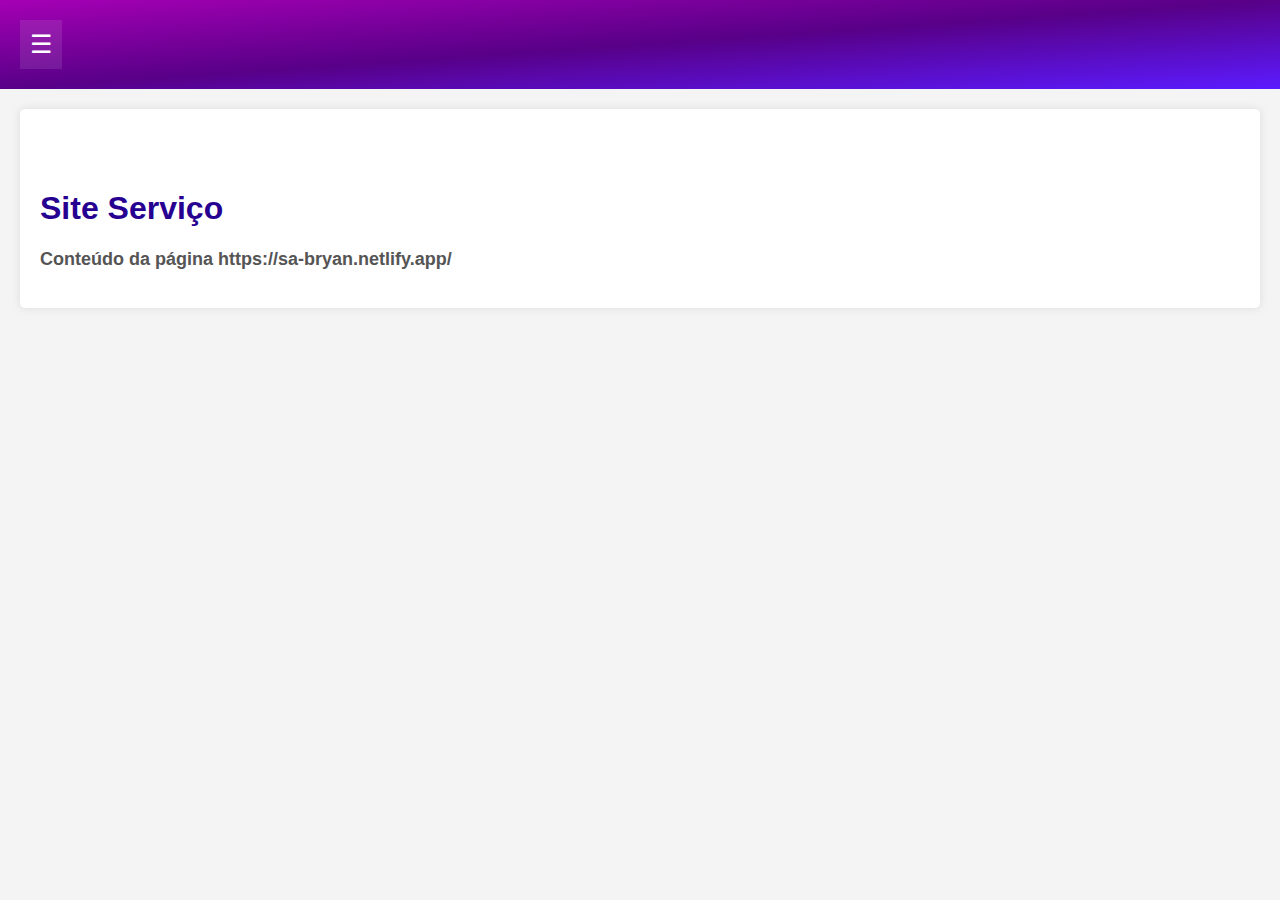
<file: index.html>
<!DOCTYPE html>
<html lang="pt-BR">
<head>
    <meta charset="UTF-8">
    <meta name="viewport" content="width=device-width, initial-scale=1.0">
    <link rel="shortcut icon" href="helenat-removebg-preview.png" type="image/png">
    <link rel="stylesheet" href="style.css">
    <title>Site Serviço</title>
</head>
<body>
    <header>
        <a href="#" class="btn-abrir" onclick="abrirMenu()">&#9776;</a>
    </header>
    <nav id="menu">
        <a href="#" class="btn-fechar" onclick="fecharMenu()">&times; Fechar</a> <!-- Adicionei a palavra "Fechar" aqui -->
        <a href="index.html">Home</a>
        <a href="servicos.html">Serviços de Rede</a>
        <a href="algoritimos.html">Algoritmos</a>
        <a href="deremer.html">Der e Mer</a>
        <a href="componentes.html">Componentes</a>
        <a href="algoritmos.html">Algoritmos Implementados</a>
        <a href="implementados.html">Implementados JS</a>
        <a href="programas.html">Ordenação em JS</a>
        <a href="contato.html">Contato</a>
    </nav>
    <main id="conteudo">
        <h1>Site Serviço</h1>
        <p>Conteúdo da página
            https://sa-bryan.netlify.app/
        </p>
    </main>
<script>
function abrirMenu(){
   document.getElementById('menu').style.width ='250px';
   document.getElementById('conteudo').style.marginLeft = '250px';
}

function fecharMenu(){
    document.getElementById('menu').style.width = '0px';
    document.getElementById('conteudo').style.marginLeft = '0px';
}
</script>
</body>
</html>
</file>
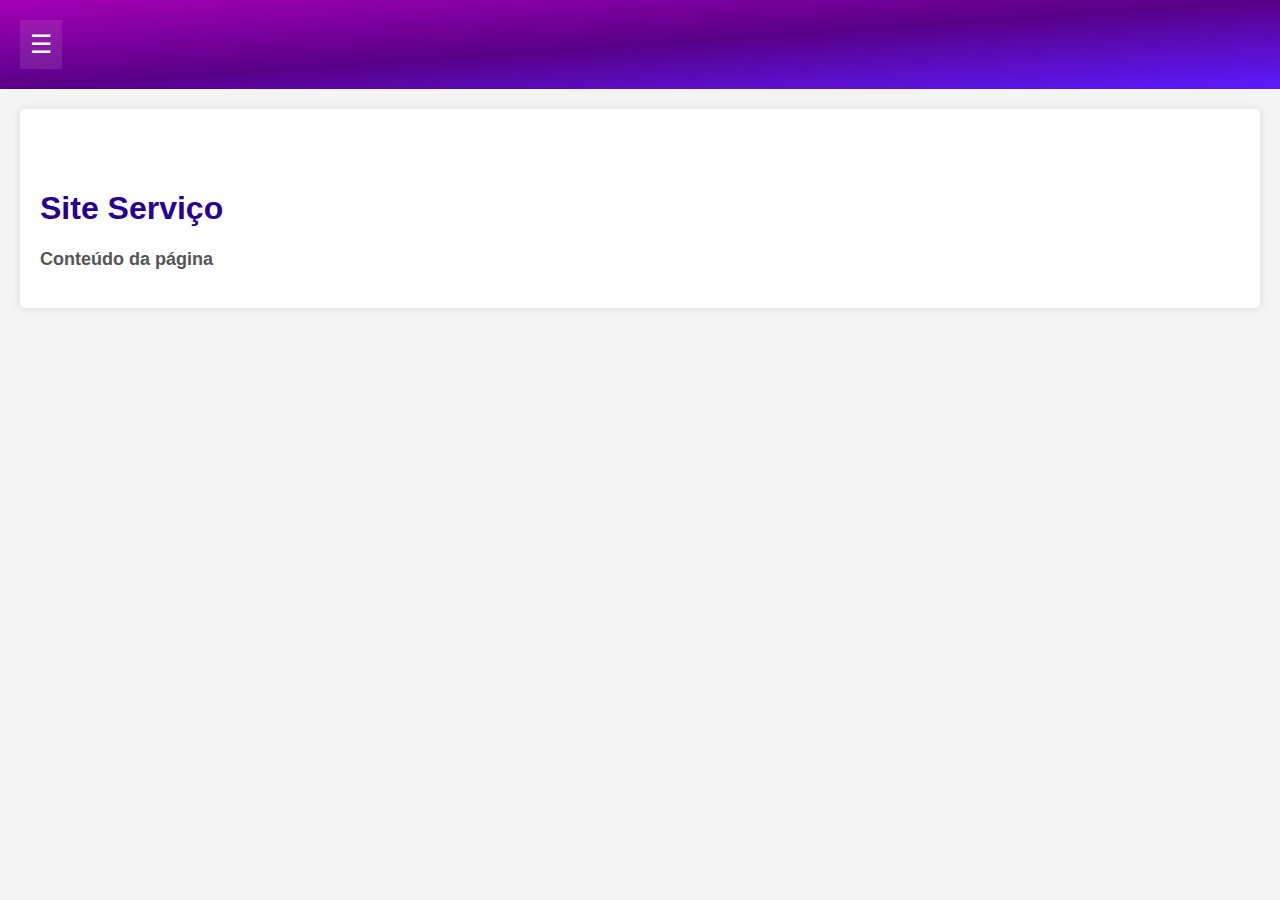
<file: algoritimos.html>
<!DOCTYPE html>
<html lang="pt-BR">
<head>
    <meta charset="UTF-8">
    <meta name="viewport" content="width=device-width, initial-scale=1.0">
    <link rel="shortcut icon" href="helenat-removebg-preview.png" type="image/png">
    <link rel="stylesheet" href="style.css">
    <title>Site Serviço</title>
</head>
<body>
    <header>
        <a href="#" class="btn-abrir" onclick="abrirMenu()">&#9776;</a>
    </header>
    <nav id="menu">
        <a href="#" class="btn-fechar" onclick="fecharMenu()">&times; Fechar</a> <!-- Adicionei a palavra "Fechar" aqui -->
        <a href="index.html">Home</a>
        <a href="servicos.html">Serviços de Rede</a>
        <a href="algoritimos.html">Algoritmos</a>
        <a href="deremer.html">Der e Mer</a>
        <a href="componentes.html">Componentes</a>
        <a href="algoritmos.html">Algoritmos Implementados</a>
        <a href="implementados.html">Implementados JS</a>
        <a href="programas.html">Ordenação em JS</a>
        <a href="contato.html">Contato</a>
    </nav>
    <main id="conteudo">
        <h1>Site Serviço</h1>
        <p>Conteúdo da página</p>
    </main>
<script>
function abrirMenu(){
   document.getElementById('menu').style.width ='250px';
   document.getElementById('conteudo').style.marginLeft = '250px';
}

function fecharMenu(){
    document.getElementById('menu').style.width = '0px';
    document.getElementById('conteudo').style.marginLeft = '0px';
}
</script>
</body>
</html>
</file>
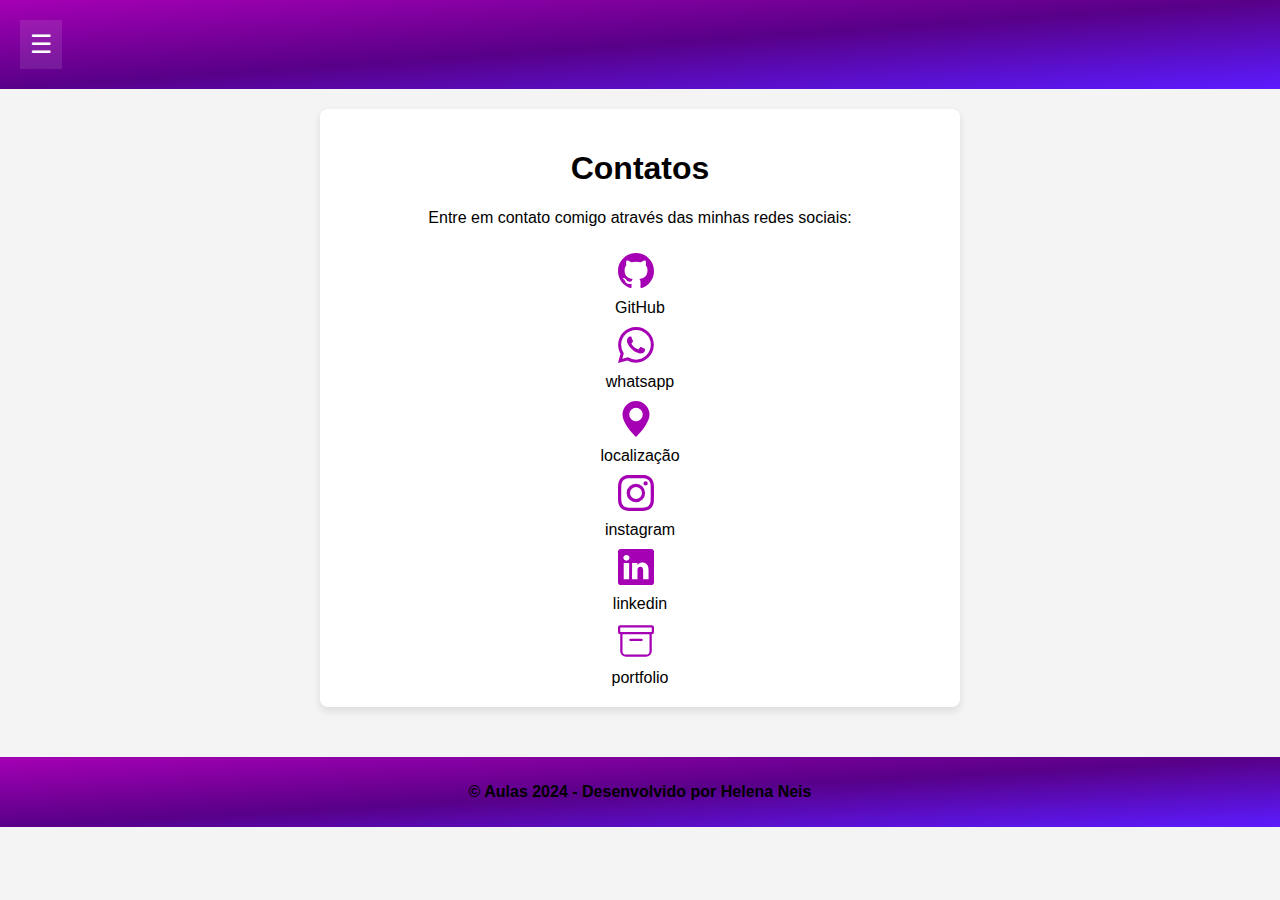
<file: contato.html>
<!DOCTYPE html>
<html lang="pt-BR">
<head>
    <meta charset="UTF-8">
    <meta name="viewport" content="width=device-width, initial-scale=1.0">
    <link rel="shortcut icon" href="helenat-removebg-preview.png" type="image/png">
    <link rel="stylesheet" href="style2.css">
    <title>Site Serviço - Contato</title>
</head>
<body>
    <header>
        <a href="#" class="btn-abrir" onclick="abrirMenu()">&#9776;</a>
    </header>
    <nav id="menu">
        <a href="#" class="btn-fechar" onclick="fecharMenu()">&times; Fechar</a>
        <a href="index.html">Home</a>
        <a href="servicos.html">Serviços de Rede</a>
        <a href="algoritimos.html">Algoritmos</a>
        <a href="deremer.html">Der e Mer</a>
        <a href="componentes.html">Componentes</a>
        <a href="algoritmosim.html">Algoritmos Implementados</a>
        <a href="implementados.html">Implementados JS</a>
        <a href="programas.html">Ordenação em JS</a>
        <a href="contato.html">Contato</a>
    </nav>
    <main id="conteudo">
        <div class="contatos">
            <h1>Contatos</h1>
            <p>Entre em contato comigo através das minhas redes sociais:</p>
            
            <div class="redes-sociais">
                <a href="https://github.com/heleninhaxz"><svg xmlns="http://www.w3.org/2000/svg" width="36" height="36" fill="currentColor" class="bi bi-github" viewBox="0 0 16 16">
                    <path d="M8 0C3.58 0 0 3.58 0 8c0 3.54 2.29 6.53 5.47 7.59.4.07.55-.17.55-.38 0-.19-.01-.82-.01-1.49-2.01.37-2.53-.49-2.69-.94-.09-.23-.48-.94-.82-1.13-.28-.15-.68-.52-.01-.53.63-.01 1.08.58 1.23.82.72 1.21 1.87.87 2.33.66.07-.52.28-.87.51-1.07-1.78-.2-3.64-.89-3.64-3.95 0-.87.31-1.59.82-2.15-.08-.2-.36-1.02.08-2.12 0 0 .67-.21 2.2.82.64-.18 1.32-.27 2-.27s1.36.09 2 .27c1.53-1.04 2.2-.82 2.2-.82.44 1.1.16 1.92.08 2.12.51.56.82 1.27.82 2.15 0 3.07-1.87 3.75-3.65 3.95.29.25.54.73.54 1.48 0 1.07-.01 1.93-.01 2.2 0 .21.15.46.55.38A8.01 8.01 0 0 0 16 8c0-4.42-3.58-8-8-8"/>
                  </svg></a>GitHub<br>
                <a href="https://api.whatsapp.com/send?phone=47992936545"><svg xmlns="http://www.w3.org/2000/svg" width="36" height="36" fill="currentColor" class="bi bi-whatsapp" viewBox="0 0 16 16">
                    <path d="M13.601 2.326A7.85 7.85 0 0 0 7.994 0C3.627 0 .068 3.558.064 7.926c0 1.399.366 2.76 1.057 3.965L0 16l4.204-1.102a7.9 7.9 0 0 0 3.79.965h.004c4.368 0 7.926-3.558 7.93-7.93A7.9 7.9 0 0 0 13.6 2.326zM7.994 14.521a6.6 6.6 0 0 1-3.356-.92l-.24-.144-2.494.654.666-2.433-.156-.251a6.56 6.56 0 0 1-1.007-3.505c0-3.626 2.957-6.584 6.591-6.584a6.56 6.56 0 0 1 4.66 1.931 6.56 6.56 0 0 1 1.928 4.66c-.004 3.639-2.961 6.592-6.592 6.592m3.615-4.934c-.197-.099-1.17-.578-1.353-.646-.182-.065-.315-.099-.445.099-.133.197-.513.646-.627.775-.114.133-.232.148-.43.05-.197-.1-.836-.308-1.592-.985-.59-.525-.985-1.175-1.103-1.372-.114-.198-.011-.304.088-.403.087-.088.197-.232.296-.346.1-.114.133-.198.198-.33.065-.134.034-.248-.015-.347-.05-.099-.445-1.076-.612-1.47-.16-.389-.323-.335-.445-.34-.114-.007-.247-.007-.38-.007a.73.73 0 0 0-.529.247c-.182.198-.691.677-.691 1.654s.71 1.916.81 2.049c.098.133 1.394 2.132 3.383 2.992.47.205.84.326 1.129.418.475.152.904.129 1.246.08.38-.058 1.171-.48 1.338-.943.164-.464.164-.86.114-.943-.049-.084-.182-.133-.38-.232"/>
                  </svg></a>whatsapp<br>
                <a href="https://www.google.com/maps/search/sesi+tijucas/@-27.2305002,-48.6326707,19z?entry=ttu&g_ep=EgoyMDI0MDkyOS4wIKXMDSoASAFQAw%3D%3D"><svg xmlns="http://www.w3.org/2000/svg" width="36" height="36" fill="currentColor" class="bi bi-geo-alt-fill" viewBox="0 0 16 16">
                    <path d="M8 16s6-5.686 6-10A6 6 0 0 0 2 6c0 4.314 6 10 6 10m0-7a3 3 0 1 1 0-6 3 3 0 0 1 0 6"/>
                  </svg></a>localização<br>
                <a href="https://www.instagram.com/_hellena.n/profilecard/?igsh=cjJ1dWdlemVoYzZs"><svg xmlns="http://www.w3.org/2000/svg" width="36" height="36" fill="currentColor" class="bi bi-instagram" viewBox="0 0 16 16">
                    <path d="M8 0C5.829 0 5.556.01 4.703.048 3.85.088 3.269.222 2.76.42a3.9 3.9 0 0 0-1.417.923A3.9 3.9 0 0 0 .42 2.76C.222 3.268.087 3.85.048 4.7.01 5.555 0 5.827 0 8.001c0 2.172.01 2.444.048 3.297.04.852.174 1.433.372 1.942.205.526.478.972.923 1.417.444.445.89.719 1.416.923.51.198 1.09.333 1.942.372C5.555 15.99 5.827 16 8 16s2.444-.01 3.298-.048c.851-.04 1.434-.174 1.943-.372a3.9 3.9 0 0 0 1.416-.923c.445-.445.718-.891.923-1.417.197-.509.332-1.09.372-1.942C15.99 10.445 16 10.173 16 8s-.01-2.445-.048-3.299c-.04-.851-.175-1.433-.372-1.941a3.9 3.9 0 0 0-.923-1.417A3.9 3.9 0 0 0 13.24.42c-.51-.198-1.092-.333-1.943-.372C10.443.01 10.172 0 7.998 0zm-.717 1.442h.718c2.136 0 2.389.007 3.232.046.78.035 1.204.166 1.486.275.373.145.64.319.92.599s.453.546.598.92c.11.281.24.705.275 1.485.039.843.047 1.096.047 3.231s-.008 2.389-.047 3.232c-.035.78-.166 1.203-.275 1.485a2.5 2.5 0 0 1-.599.919c-.28.28-.546.453-.92.598-.28.11-.704.24-1.485.276-.843.038-1.096.047-3.232.047s-2.39-.009-3.233-.047c-.78-.036-1.203-.166-1.485-.276a2.5 2.5 0 0 1-.92-.598 2.5 2.5 0 0 1-.6-.92c-.109-.281-.24-.705-.275-1.485-.038-.843-.046-1.096-.046-3.233s.008-2.388.046-3.231c.036-.78.166-1.204.276-1.486.145-.373.319-.64.599-.92s.546-.453.92-.598c.282-.11.705-.24 1.485-.276.738-.034 1.024-.044 2.515-.045zm4.988 1.328a.96.96 0 1 0 0 1.92.96.96 0 0 0 0-1.92m-4.27 1.122a4.109 4.109 0 1 0 0 8.217 4.109 4.109 0 0 0 0-8.217m0 1.441a2.667 2.667 0 1 1 0 5.334 2.667 2.667 0 0 1 0-5.334"/>
                  </svg></a>instagram<br>
                <a href="https://www.linkedin.com/in/helena-neis-da-silva-a74561316/"><svg xmlns="http://www.w3.org/2000/svg" width="36" height="36" fill="currentColor" class="bi bi-linkedin" viewBox="0 0 16 16">
                    <path d="M0 1.146C0 .513.526 0 1.175 0h13.65C15.474 0 16 .513 16 1.146v13.708c0 .633-.526 1.146-1.175 1.146H1.175C.526 16 0 15.487 0 14.854zm4.943 12.248V6.169H2.542v7.225zm-1.2-8.212c.837 0 1.358-.554 1.358-1.248-.015-.709-.52-1.248-1.342-1.248S2.4 3.226 2.4 3.934c0 .694.521 1.248 1.327 1.248zm4.908 8.212V9.359c0-.216.016-.432.08-.586.173-.431.568-.878 1.232-.878.869 0 1.216.662 1.216 1.634v3.865h2.401V9.25c0-2.22-1.184-3.252-2.764-3.252-1.274 0-1.845.7-2.165 1.193v.025h-.016l.016-.025V6.169h-2.4c.03.678 0 7.225 0 7.225z"/>
                  </svg></a>linkedin<br>
                  <a href="https://sites.google.com/estudante.sesisenai.org.br/09042007hnds/in%C3%ADcio"><svg xmlns="http://www.w3.org/2000/svg" width="36" height="36" fill="currentColor" class="bi bi-archive" viewBox="0 0 16 16">
                    <path d="M0 2a1 1 0 0 1 1-1h14a1 1 0 0 1 1 1v2a1 1 0 0 1-1 1v7.5a2.5 2.5 0 0 1-2.5 2.5h-9A2.5 2.5 0 0 1 1 12.5V5a1 1 0 0 1-1-1zm2 3v7.5A1.5 1.5 0 0 0 3.5 14h9a1.5 1.5 0 0 0 1.5-1.5V5zm13-3H1v2h14zM5 7.5a.5.5 0 0 1 .5-.5h5a.5.5 0 0 1 0 1h-5a.5.5 0 0 1-.5-.5"/>
                  </svg></a>
                  portfolio
            </div>
        </div>
    </main>
    <script>
        function abrirMenu(){
            document.getElementById('menu').style.width ='250px';
            document.getElementById('conteudo').style.marginLeft = '250px';
        }

        function fecharMenu(){
            document.getElementById('menu').style.width = '0px';
            document.getElementById('conteudo').style.marginLeft = '0px';
        }
    </script>
    <footer>
        <p>&copy; Aulas 2024 - Desenvolvido por Helena Neis</p>
    </footer>
</body>
</html>
</file>
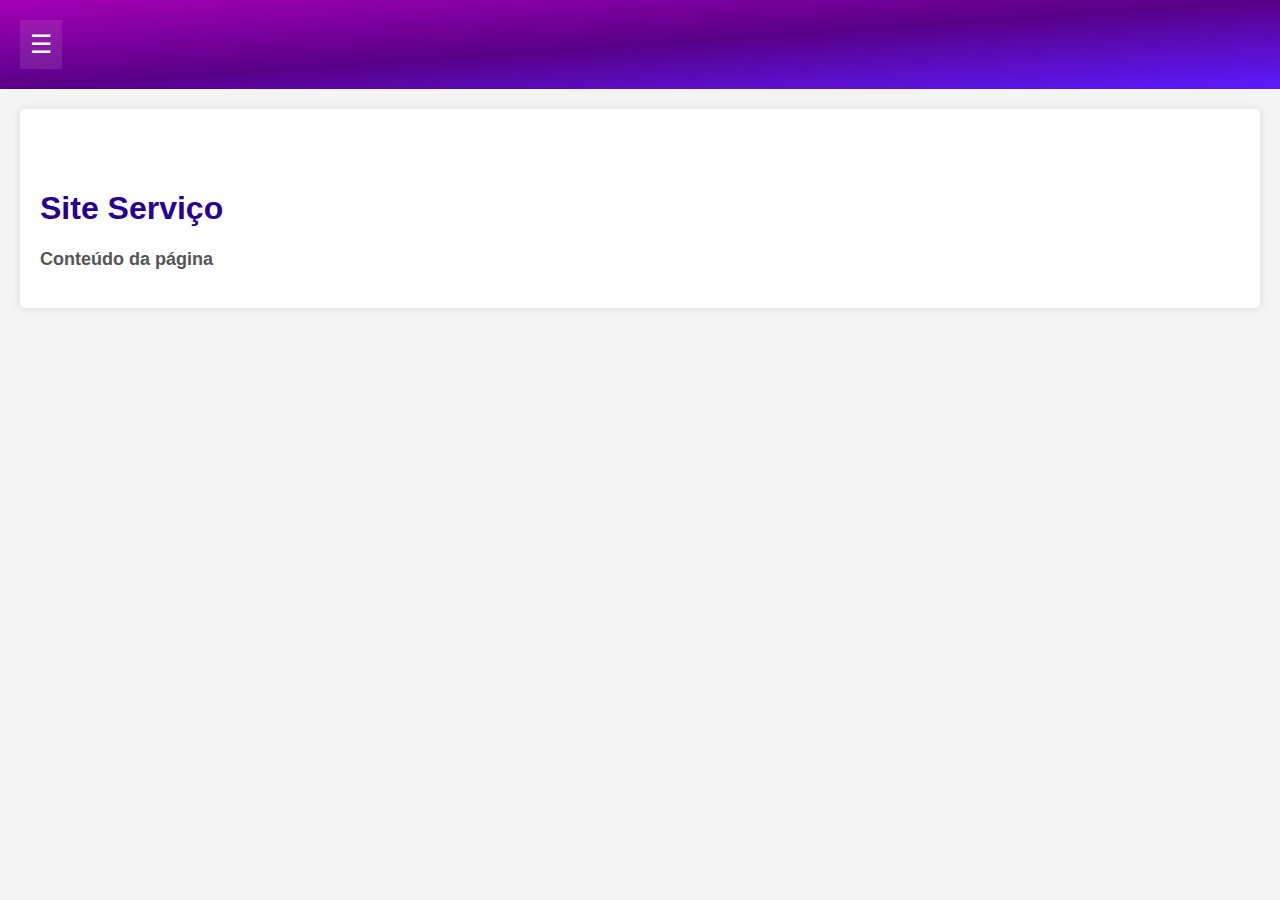
<file: implementados.html>
<!DOCTYPE html>
<html lang="pt-BR">
<head>
    <meta charset="UTF-8">
    <meta name="viewport" content="width=device-width, initial-scale=1.0">
    <link rel="shortcut icon" href="helenat-removebg-preview.png" type="image/png">
    <link rel="stylesheet" href="style.css">
    <title>Site Serviço</title>
</head>
<body>
    <header>
        <a href="#" class="btn-abrir" onclick="abrirMenu()">&#9776;</a>
    </header>
    <nav id="menu">
        <a href="#" class="btn-fechar" onclick="fecharMenu()">&times; Fechar</a> <!-- Adicionei a palavra "Fechar" aqui -->
        <a href="index.html">Home</a>
        <a href="servicos.html">Serviços de Rede</a>
        <a href="algoritimos.html">Algoritmos</a>
        <a href="deremer.html">Der e Mer</a>
        <a href="componentes.html">Componentes</a>
        <a href="algoritmosim.html">Algoritmos Implementados</a>
        <a href="implementados.html">Implementados JS</a>
        <a href="programas.html">Ordenação em JS</a>
        <a href="contato.html">Contato</a>
    </nav>
    <main id="conteudo">
        <h1>Site Serviço</h1>
        <p>Conteúdo da página</p>
    </main>
<script>
function abrirMenu(){
   document.getElementById('menu').style.width ='250px';
   document.getElementById('conteudo').style.marginLeft = '250px';
}

function fecharMenu(){
    document.getElementById('menu').style.width = '0px';
    document.getElementById('conteudo').style.marginLeft = '0px';
}
</script>
</body>
</html>
</file>
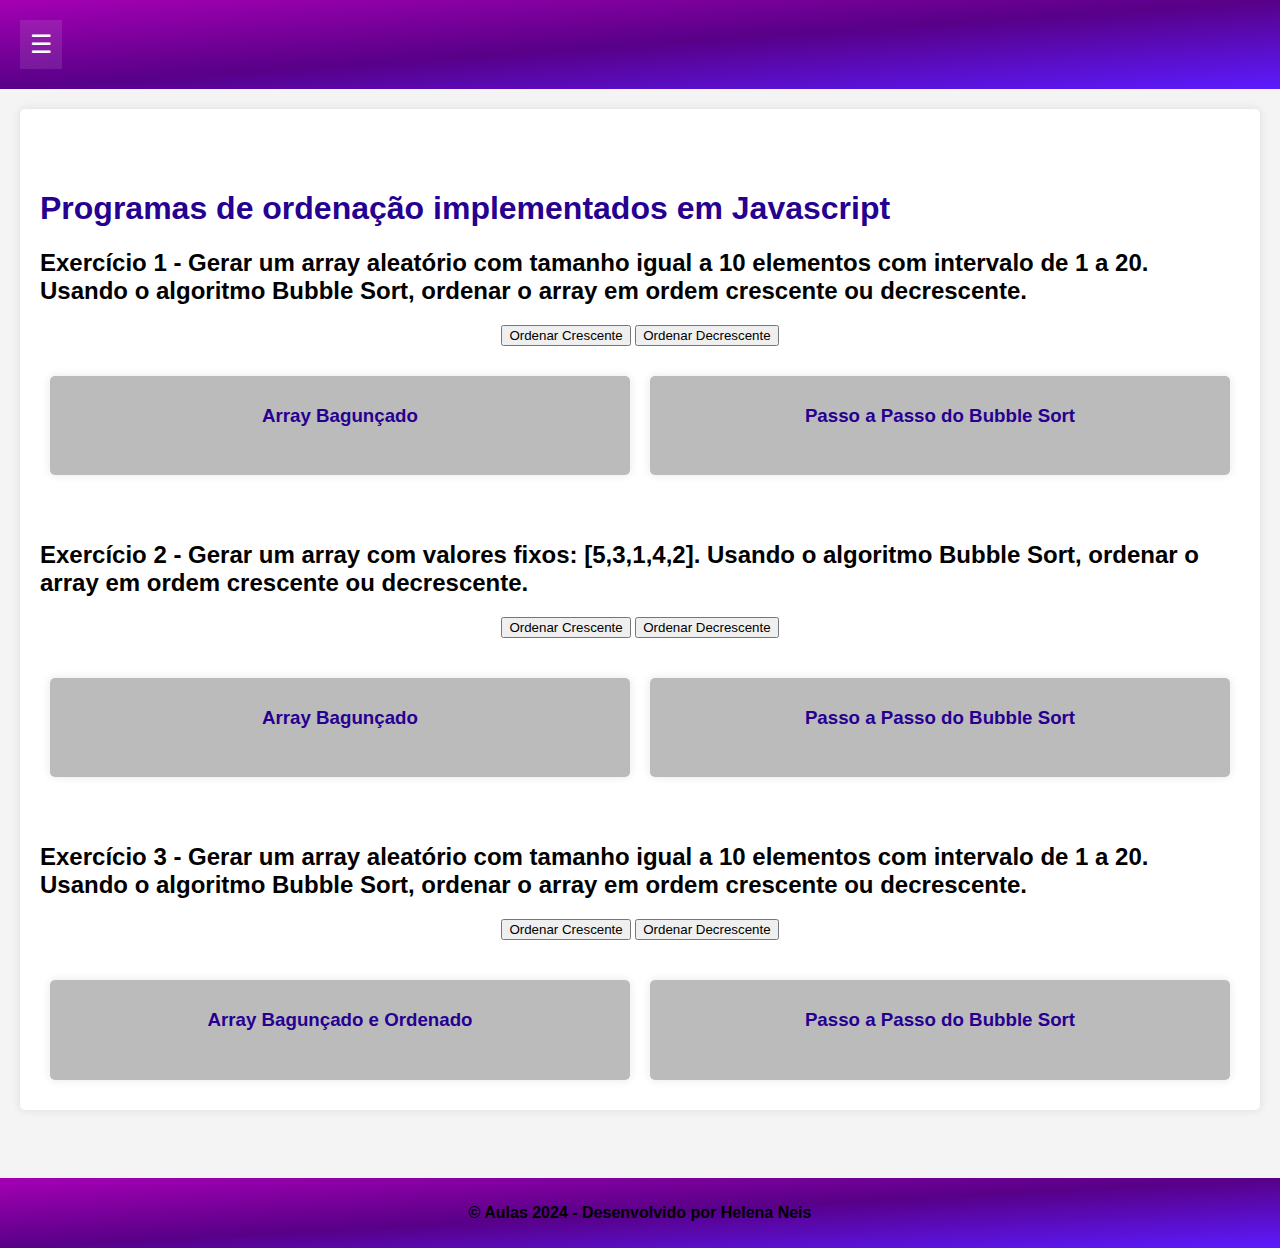
<file: programas.html>
<!DOCTYPE html>
<html lang="pt-BR">
<head>
    <meta charset="UTF-8">
    <meta name="viewport" content="width=device-width, initial-scale=1.0">
    <link rel="shortcut icon" href="helenat-removebg-preview.png" type="image/png">
    <link rel="stylesheet" href="style.css">
    <script src="ex1.js" defer></script>
    <script src="ex2.js" defer></script>
    <script src="ex3.js" defer></script>
    <title>Site Serviço</title>
</head>
<body>
    <header>
        <a href="#" class="btn-abrir" onclick="abrirMenu()">&#9776;</a>
    </header>
    <nav id="menu">
        <a href="#" class="btn-fechar" onclick="fecharMenu()">&times; Fechar</a>
        <a href="index.html">Home</a>
        <a href="servicos.html">Serviços de Rede</a>
        <a href="algoritimos.html">Algoritmos</a>
        <a href="deremer.html">Der e Mer</a>
        <a href="componentes.html">Componentes</a>
        <a href="algoritmos.html">Algoritmos Implementados</a>
        <a href="implementados.html">Implementados JS</a>
        <a href="programas.html">Ordenação em JS</a>
        <a href="contato.html">Contato</a>
    </nav>
    <main id="conteudo">
        <h1>Programas de ordenação implementados em Javascript</h1>

        <!-- Exercício 1 -->
        <h2>Exercício 1 - Gerar um array aleatório com tamanho igual a 10 elementos com intervalo de 1 a 20. Usando o algoritmo Bubble Sort, ordenar o array em ordem crescente ou decrescente.</h2>
        <div class="box">
            <button onclick="chamada1Crescente()">Ordenar Crescente</button>
            <button onclick="chamada1Decrescente()">Ordenar Decrescente</button>
        </div>
        <div class="container">
            <div id="original" class="column">
                <h3>Array Bagunçado</h3>
                <div id="res"></div>
            </div>
            <div id="sorted" class="column">
                <h3>Passo a Passo do Bubble Sort</h3>
                <div id="passos"></div>
            </div>
        </div>

        <br><br>

        <!-- Exercício 2 -->
        <h2>Exercício 2 - Gerar um array com valores fixos: [5,3,1,4,2]. Usando o algoritmo Bubble Sort, ordenar o array em ordem crescente ou decrescente.</h2>
        <div class="box">
            <button onclick="chamada2Crescente()">Ordenar Crescente</button>
            <button onclick="chamada2Decrescente()">Ordenar Decrescente</button>
        </div>
        <div class="container">
            <div id="original2" class="column">
                <h3>Array Bagunçado</h3>
                <div id="res2"></div>
            </div>
            <div id="sorted2" class="column">
                <h3>Passo a Passo do Bubble Sort</h3>
                <div id="passos2"></div>
            </div>
        </div>

        <br><br>

        <!-- Exercício 3 -->
        <h2>Exercício 3 - Gerar um array aleatório com tamanho igual a 10 elementos com intervalo de 1 a 20. Usando o algoritmo Bubble Sort, ordenar o array em ordem crescente ou decrescente.</h2>
        <div class="box">
            <button onclick="chamada3Crescente()">Ordenar Crescente</button>
            <button onclick="chamada3Decrescente()">Ordenar Decrescente</button>
        </div>
        <div class="container">
            <div id="original3" class="column">
                <h3>Array Bagunçado e Ordenado</h3>
                <div id="res3"></div>
            </div>
            <div id="sorted3" class="column">
                <h3>Passo a Passo do Bubble Sort</h3>
                <div id="passos3"></div>
            </div>
        </div>
    </main>
    <script>
        function abrirMenu() {
            document.getElementById('menu').style.width = '250px';
            document.getElementById('conteudo').style.marginLeft = '250px'; // Ajusta a margem ao abrir
        }

        function fecharMenu() {
            document.getElementById('menu').style.width = '0px';
            document.getElementById('conteudo').style.marginLeft = '0px'; // Ajusta a margem ao fechar
            document.getElementById('conteudo').style.margin = '0 auto'; // Centraliza o conteúdo
        }
    </script>
    <br>
    <footer>
        <p>&copy;  Aulas 2024 - Desenvolvido por Helena Neis</p>
    </footer>
</body>
</html>
</file>
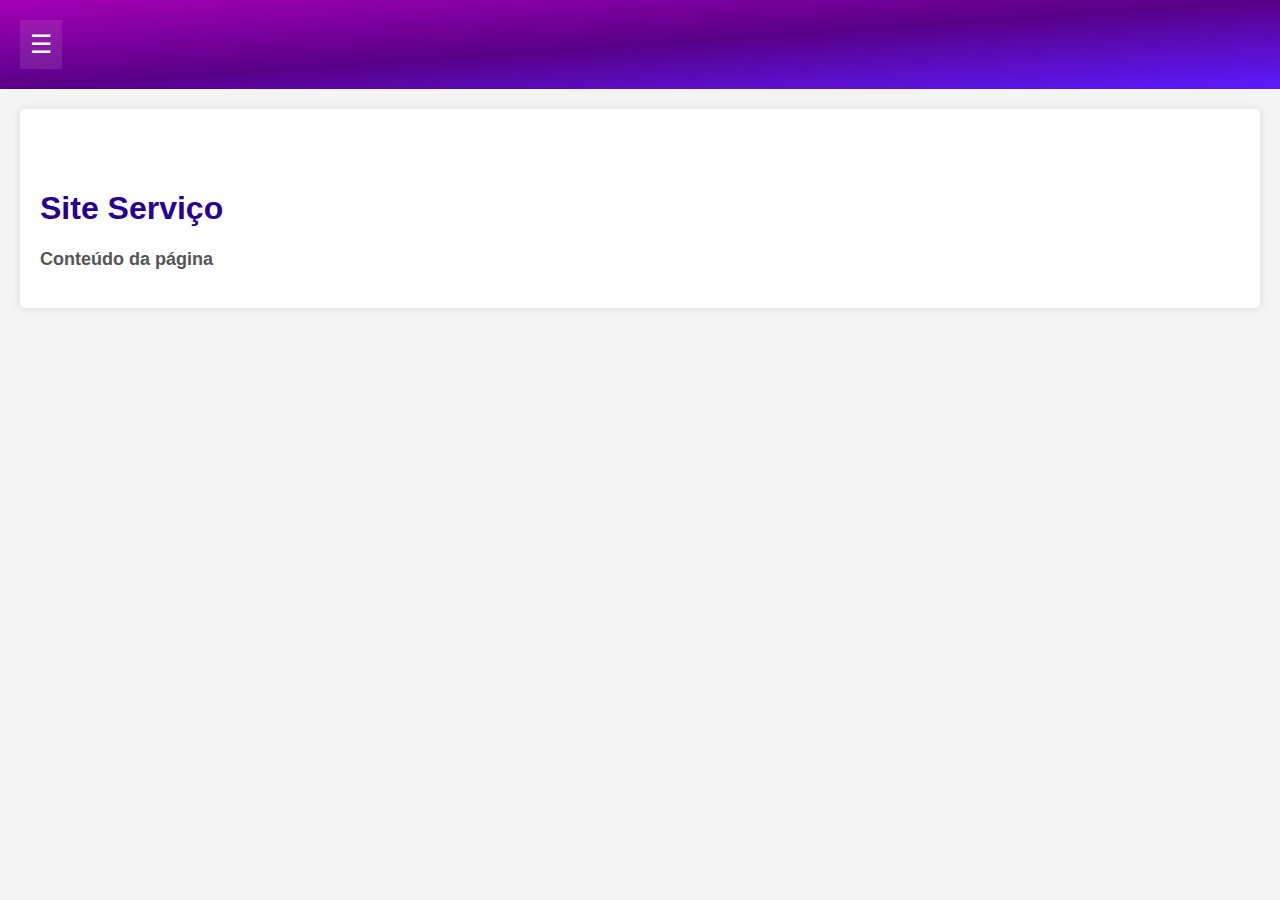
<file: sobre.html>
<!DOCTYPE html>
<html lang="pt-BR">
<head>
    <meta charset="UTF-8">
    <meta name="viewport" content="width=device-width, initial-scale=1.0">
    <link rel="shortcut icon" href="helenat-removebg-preview.png" type="image/png">
    <link rel="stylesheet" href="style.css">
    <title>Site Serviço</title>
</head>
<body>
    <header>
        <a href="#" class="btn-abrir" onclick="abrirMenu()">&#9776;</a>
    </header>
    <nav id="menu">
        <a href="#" class="btn-fechar" onclick="fecharMenu()">&times; Fechar</a> <!-- Adicionei a palavra "Fechar" aqui -->
        <a href="index.html">Home</a>
        <a href="servicos.html">Serviços de Rede</a>
        <a href="algoritimos.html">Algoritmos</a>
        <a href="deremer.html">Der e Mer</a>
        <a href="componentes.html">Componentes</a>
        <a href="algoritmos.html">Algoritmos Implementados</a>
        <a href="implementados.html">Implementados JS</a>
        <a href="programas.html">Ordenação em JS</a>
        <a href="sobre.html">Sobre</a>
        <a href="contato.html">Contato</a>
    </nav>
    <main id="conteudo">
        <h1>Site Serviço</h1>
        <p>Conteúdo da página</p>
    </main>
<script>
function abrirMenu(){
   document.getElementById('menu').style.width ='250px';
   document.getElementById('conteudo').style.marginLeft = '250px';
}

function fecharMenu(){
    document.getElementById('menu').style.width = '0px';
    document.getElementById('conteudo').style.marginLeft = '0px';
}
</script>
</body>
</html>
</file>
<file: style.css>
/* Estilo global */
body {
    font-family: 'Roboto', Arial, Helvetica, sans-serif;
    margin: 0;
    background-color: #f4f4f4;
}

a {
    text-decoration: none;
    color: inherit;
}

/* Estilo do header */
header {
    background: linear-gradient(to bottom right, rgb(165, 0, 180), rgb(88, 0, 136), rgb(92, 27, 255));
    padding: 20px;
    display: flex;
    justify-content: space-between;
    align-items: center;
}

.btn-abrir {
    color: white;
    font-size: 25px;
    cursor: pointer;
    padding: 10px;
    background-color: rgba(255, 255, 255, 0.1);
    transition: background-color 0.3s ease;
}

.btn-abrir:hover {
    background-color: rgba(255, 255, 255, 0.3);
}

/* Estilo da navegação */
nav {
    height: 100%;
    width: 0; /* Ajustado para 0 em vez de 0px */
    background-color: rgb(38, 0, 144);
    position: fixed;
    top: 0;
    left: 0;
    z-index: 1;
    overflow: hidden;
    transition: width 0.35s;
    padding-top: 60px;
}

nav a {
    color: white;
    font-size: 25px;
    display: block;
    padding: 12px 10px 12px 32px;
    transition: 0.3s;
}

nav a:hover {
    color: rgb(255, 255, 255);
    background-color: rgb(165, 0, 180);
    transform: scale(1.05);
    transition: transform 0.3s ease-in-out;
}

.btn-fechar {
    font-size: 30px;
    color: white;
    text-align: right;
    padding: 10px 20px;
    display: block;
    background-color: rgba(255, 255, 255, 0.1);
    transition: background-color 0.3s ease;
}

.btn-fechar:hover {
    background-color: rgba(255, 255, 255, 0.3);
}

/* Estilo do conteúdo principal */
main {
    padding: 20px;
    background-color: white;
    box-shadow: 0px 0px 10px rgba(0, 0, 0, 0.1);
    border-radius: 5px;
    margin: 20px auto; /* Centraliza o conteúdo */
    max-width: 1200px; /* Define uma largura máxima */
    font-weight: bolder;
    padding-top: 60px; /* Adicione este padding para espaçamento superior */
}

/* Layout do conteúdo principal */
.container {
    display: flex;
    justify-content: space-around;
    flex-wrap: wrap;
    margin-top: 20px;
}

.column {
    flex: 1;
    padding: 10px;
    background-color: #bcbbbb;
    box-shadow: 0px 0px 10px rgba(0, 0, 0, 0.1);
    border-radius: 5px;
    margin: 10px;
}

/* Estilos dos elementos de exibição do array para o primeiro exercício */
#res, #passos {
    font-family: 'Courier New', Courier, monospace;
    color: #333;
    padding: 10px;
    white-space: pre-wrap;
    text-align: left;
}

/* Estilos dos elementos de exibição do array para o segundo exercício */
#res2, #passos2 {
    font-family: 'Courier New', Courier, monospace;
    color: #333;
    padding: 10px;
    white-space: pre-wrap;
    text-align: left;
    font-weight: bolder;
}

h1 {
    color: rgb(38, 0, 144);
}

p {
    font-size: 18px;
    color: #555;
}

/* Botão centralizado */
.box {
    text-align: center;
    margin-bottom: 20px;
    font-weight: bolder;
    border-radius: 12px;
}

h3 {
    text-align: center;
    color: rgb(38, 0, 144);
}

/* Estilo específico para o segundo exercício */
#original2, #sorted2 {
    padding: 10px;
    background-color: #bcbbbb;
    border-radius: 5px;
    margin-top: 20px;
    text-align: center;
    font-weight: bolder;
}

/* Estilo específico para o terceiro exercício */
#original3, #sorted3 {
    padding: 10px;
    background-color: #bcbbbb;
    border-radius: 5px;
    margin-top: 20px;
    text-align: center;
    font-weight: bolder;
}

#res3, #passos3 {
    font-family: 'Courier New', Courier, monospace;
    color: #000000;
    padding: 10px;
    white-space: pre-wrap;
    text-align: left;
    font-weight: bolder;
}

footer {
    text-align: center;
    margin-top: 30px;
    padding: 10px;
    background: linear-gradient(to bottom right, rgb(165, 0, 180), rgb(88, 0, 136), rgb(92, 27, 255));
    color: rgb(0, 0, 0);
}

footer p {
    font-size: 1rem;
    color: rgb(0, 0, 0);
    font-weight: bolder;
}

.contatos {
    text-align: center;
}
</file>
<file: style2.css>
/* Estilo global já existente */
body {
    font-family: 'Roboto', Arial, Helvetica, sans-serif;
    margin: 0;
    background-color: #f4f4f4;
}

a {
    text-decoration: none;
    color: inherit;
}

/* Estilo do header */
header {
    background: linear-gradient(to bottom right, rgb(165, 0, 180), rgb(88, 0, 136), rgb(92, 27, 255));
    padding: 20px;
    display: flex;
    justify-content: space-between;
    align-items: center;
}

.btn-abrir {
    color: white;
    font-size: 25px;
    cursor: pointer;
    padding: 10px;
    background-color: rgba(255, 255, 255, 0.1);
    transition: background-color 0.3s ease;
}

.btn-abrir:hover {
    background-color: rgba(255, 255, 255, 0.3);
}

/* Estilo da navegação */
nav {
    height: 100%;
    width: 0px;
    background-color: rgb(38, 0, 144);
    position: fixed;
    top: 0;
    left: 0;
    z-index: 1;
    overflow: hidden;
    transition: width 0.35s;
    padding-top: 60px;
}

nav a {
    color: white;
    font-size: 25px;
    display: block;
    padding: 12px 10px 12px 32px;
    transition: 0.3s;
}

/* Estilo do main e seção de contatos */
main {
    padding: 20px;
}

.contatos {
    max-width: 600px; /* Largura máxima para a seção de contatos */
    margin: auto; /* Centraliza a seção */
    background-color: white; /* Cor de fundo */
    padding: 20px; /* Espaçamento interno */
    border-radius: 8px; /* Bordas arredondadas */
    box-shadow: 0 4px 8px rgba(0, 0, 0, 0.1); /* Sombra */
    text-align: center; /* Centraliza o texto */
}

.redes-sociais {
    display: flex;
    flex-direction: column; /* Alinha os itens na coluna */
    align-items: center; /* Centraliza os itens horizontalmente */
}

.redes-sociais a {
    margin: 10px 0; /* Espaçamento entre os ícones */
    display: flex; /* Usado para centralizar ícones e texto */
    align-items: center; /* Alinha verticalmente o ícone e texto */
}

.redes-sociais svg {
    margin-right: 8px; /* Espaçamento entre ícone e texto */
    fill: rgb(165, 0, 180); /* Cor dos ícones */
}

/* Estilo do footer */
footer {
    text-align: center;
    margin-top: 30px;
    padding: 10px;
    background: linear-gradient(to bottom right, rgb(165, 0, 180), rgb(88, 0, 136), rgb(92, 27, 255));
    color: rgb(0, 0, 0);
}

footer p {
    font-size: 1rem;
    color: rgb(0, 0, 0);
    font-weight: bolder;
}

.contatos {
    text-align: center; /* Centraliza o texto na seção de contatos */
}
</file>
